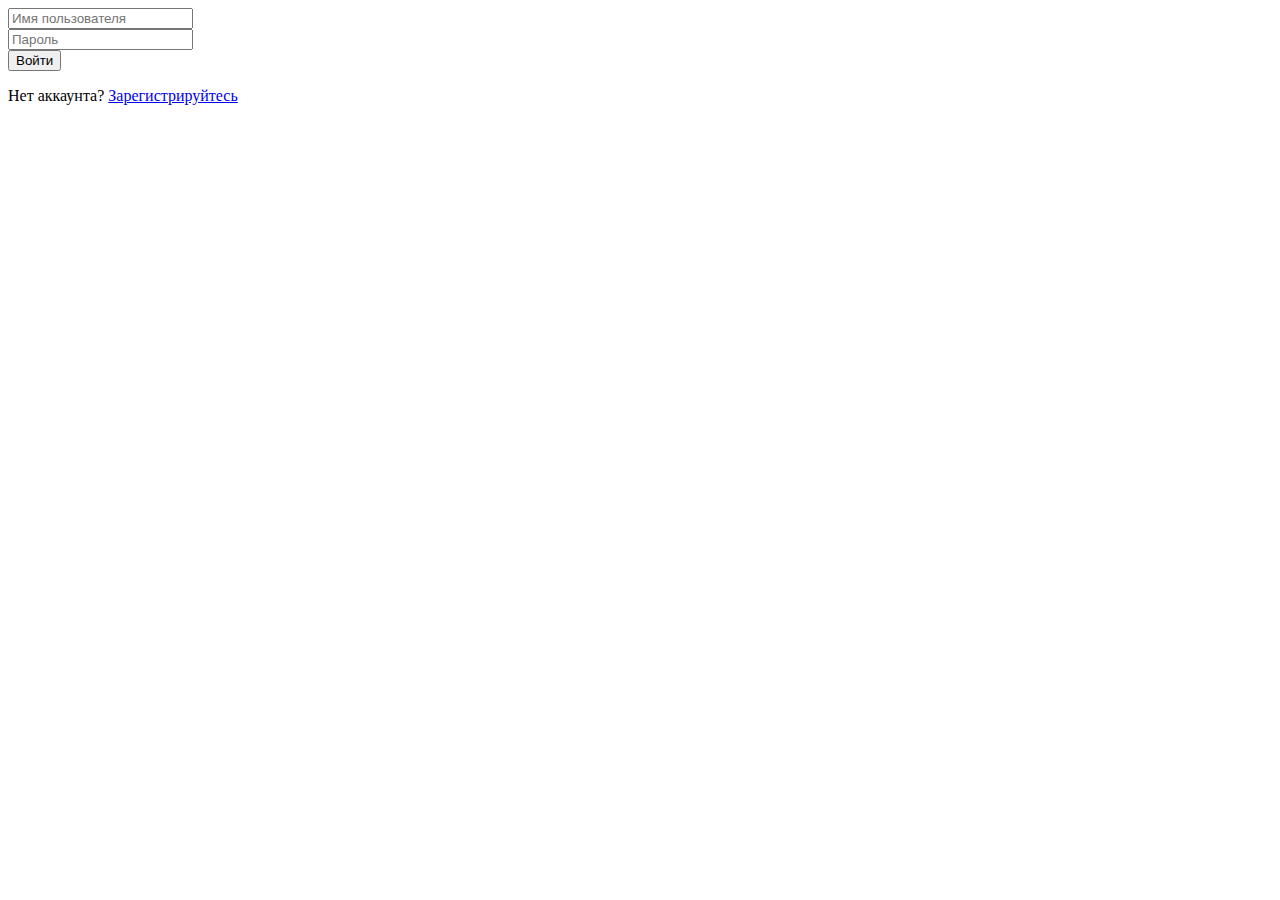
<file: template/login.html>
<!DOCTYPE html>
<html lang="ru">
<head>
    <meta charset="UTF-8">
    <meta name="viewport" content="width=device-width, initial-scale=1.0">
    <title>DevHive - Вход</title>
</head>
<body>

        <form id="loginForm" method="POST" action="/login">
            <div class="form-group">
                <label for="username">
                    <i class="fas fa-user"></i>
                </label>
                <input type="text" id="username" name="username" placeholder="Имя пользователя" required>
            </div>
            
            <div class="form-group">
                <label for="password">
                    <i class="fas fa-lock"></i>
                </label>
                <input type="password" id="password" name="password" placeholder="Пароль" required>
                <i class="fas fa-eye toggle-password"></i>
            </div>
            
           
            
            <button type="submit" class="glow-btn">
                <i class="fas fa-sign-in-alt"></i>
                Войти
            </button>
        </form>
        
        <p class="signup-link">Нет аккаунта? <a href="/signup">Зарегистрируйтесь</a></p>
    
    <script src="/static/js/login.js"></script>
</body>
</html>
</file>
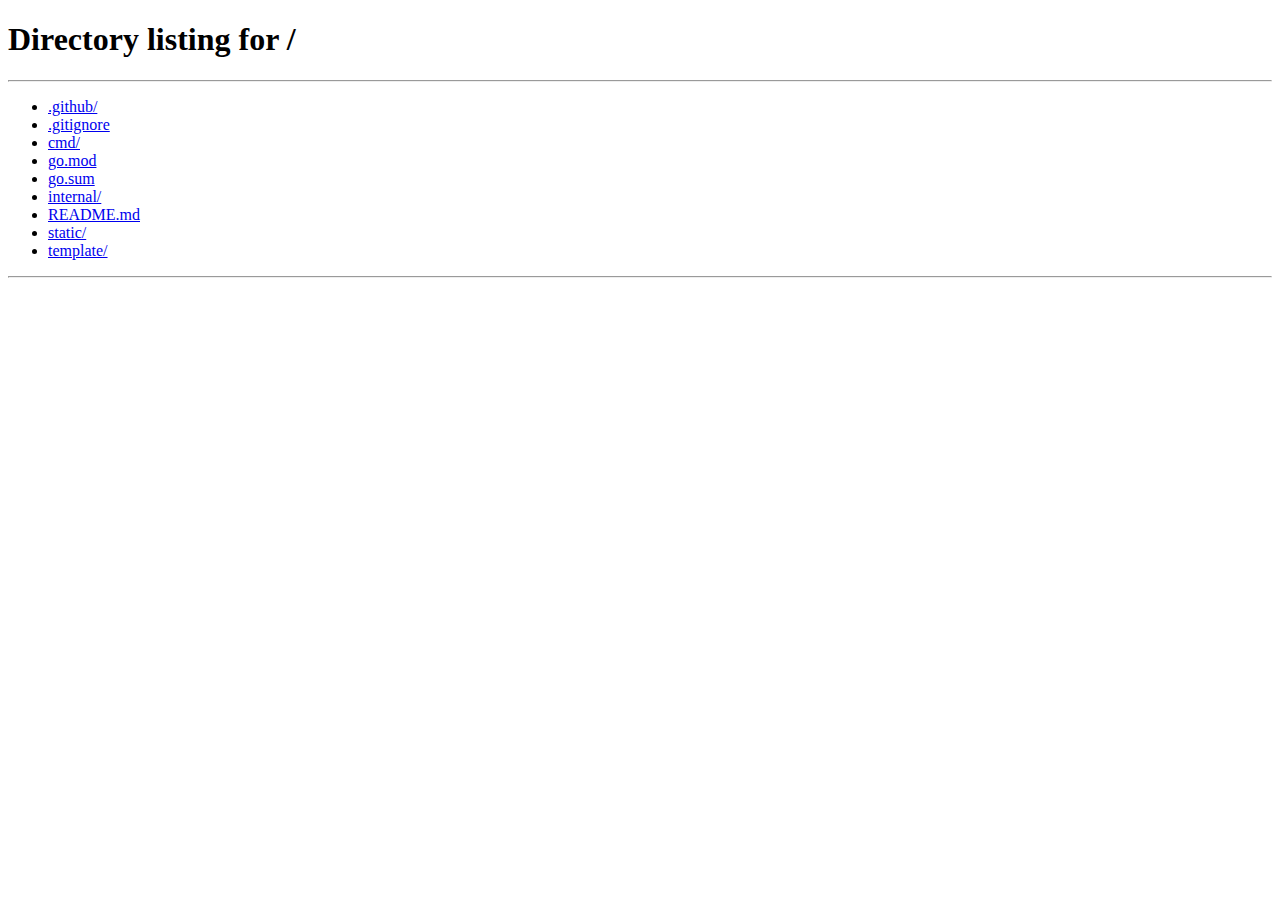
<file: template/main.html>
<!DOCTYPE html>
<html lang="en">
<head>
    <meta charset="UTF-8">
    <meta name="viewport" content="width=device-width, initial-scale=1.0">
    <title>Planify - Main</title>
</head>
<body>
    <h1>Welcome to Planify</h1>
    <button id="logoutBtn">Logout</button>
    
    <div id="errorMessage" style="color: red;"></div>
    
    <h2>Create New Note</h2>
    <form id="noteForm">
        <div>
            <label for="category">Category:</label>
            <input type="text" id="category" required>
        </div>
        <div>
            <label for="title">Title:</label>
            <input type="text" id="title" required>
        </div>
        <div>
            <label for="content">Content:</label>
            <textarea id="content" required></textarea>
        </div>
        <button type="submit">Create Note</button>
    </form>
    
    <script src="/static/js/main.js"></script>
</body>
</html>
</file>
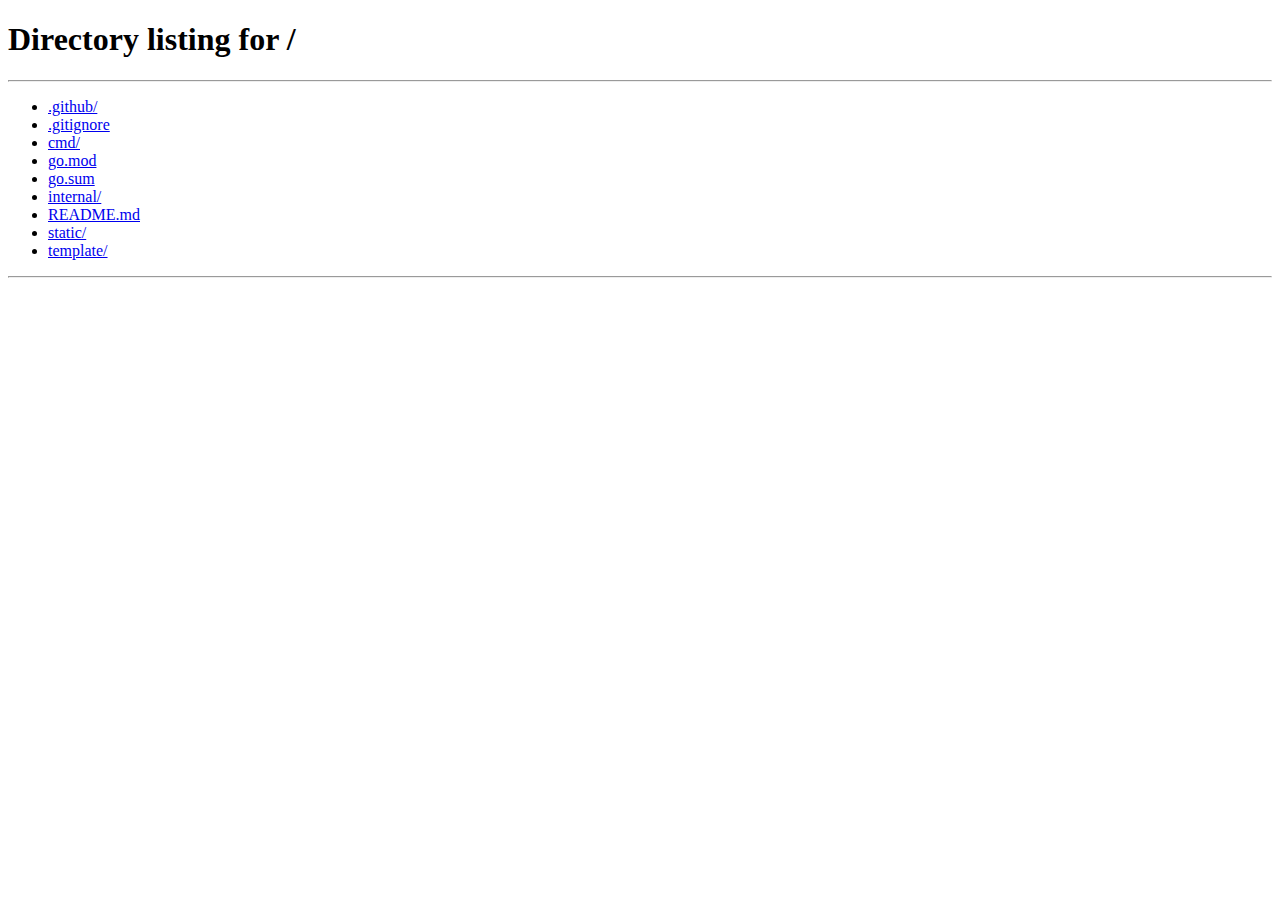
<file: template/note.html>
<!DOCTYPE html>
<html lang="en">
<head>
    <meta charset="UTF-8">
    <meta name="viewport" content="width=device-width, initial-scale=1.0">
    <title>Note Details</title>
    <style>
        .note-container {
            max-width: 800px;
            margin: 0 auto;
            padding: 20px;
        }
        .note-actions {
            margin-top: 20px;
        }
        #editTitle, #editCategory {
            width: 100%;
            padding: 8px;
            margin-bottom: 10px;
        }
        #editContent {
            width: 100%;
            height: 200px;
            padding: 8px;
        }
        #saveNoteBtn {
            display: none;
        }
    </style>
</head>
<body>
    <div class="note-container">
        <h1 id="noteTitle"></h1>
        <div class="note-meta">
            <p>Category: <span id="noteCategory"></span></p>
            <p>Created: <span id="noteCreatedAt"></span></p>
            <p>Last updated: <span id="noteUpdatedAt"></span></p>
        </div>
        <div class="note-content" id="noteContent"></div>
        <div class="note-actions">
            <button id="editNoteBtn">Edit</button>
            <button id="saveNoteBtn">Save</button>
            <button id="deleteNoteBtn">Delete</button>
            <button id="backBtn">Back to Notes</button>
        </div>
    </div>

    <script src="/static/js/note.js"></script>
</body>
</html>
</file>
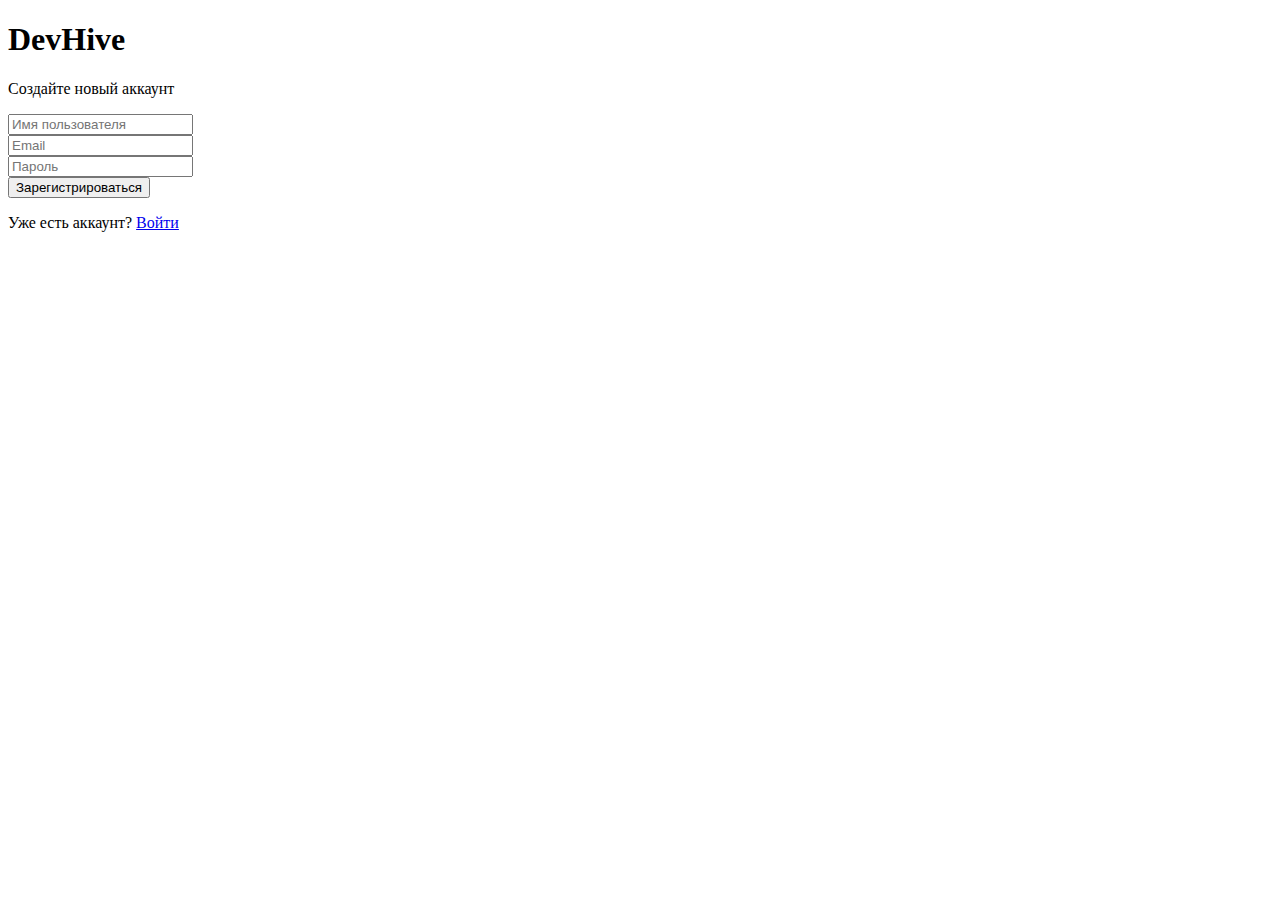
<file: template/signup.html>
<!DOCTYPE html>
<html lang="ru">
<head>
    <meta charset="UTF-8">
    <meta name="viewport" content="width=device-width, initial-scale=1.0">
    <title>DevHive - Регистрация</title>
    
</head>
<body>
        <div class="login-right">
            <div class="auth-container">
                <div class="brand-header">
                    <i class="fas fa-code"></i>
                    <h1>Dev<span>Hive</span></h1>
                    <p>Создайте новый аккаунт</p>
                </div>
                
                <form id="signupForm" method="POST" action="/signup">
                    <div class="form-group">
                        <label for="username">
                            <i class="fas fa-user"></i>
                        </label>
                        <input type="text" id="username" name="username" placeholder="Имя пользователя" required>
                    </div>
                    
                    <div class="form-group">
                        <label for="email">
                            <i class="fas fa-envelope"></i>
                        </label>
                        <input type="email" id="email" name="email" placeholder="Email" required>
                    </div>
                    
                    <div class="form-group">
                        <label for="password">
                            <i class="fas fa-lock"></i>
                        </label>
                        <input type="password" id="password" name="password" placeholder="Пароль" required>
                        <i class="fas fa-eye toggle-password" toggle-target="password"></i>
                    </div>
                    
                    
                    
                    <button type="submit" class="glow-btn">
                        <i class="fas fa-user-plus"></i>
                        Зарегистрироваться
                    </button>
                </form>
                
                <p class="signup-link">Уже есть аккаунт? <a href="/login">Войти</a></p>
                
    
    <script src="/static/js/sg.js"></script>
</body>
</html>
</file>
